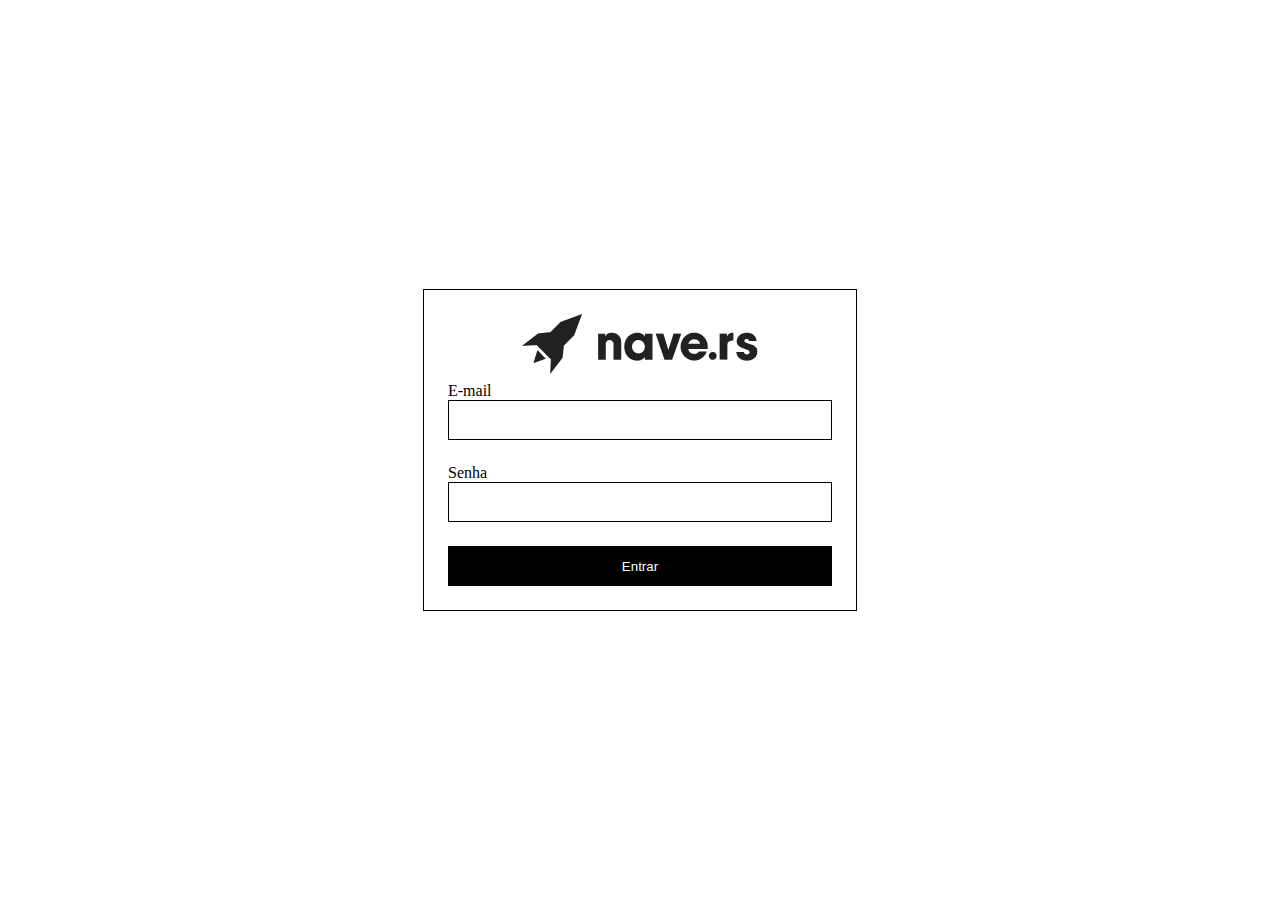
<file: index.html>
<!DOCTYPE html>
<html lang="pt-br">
<head>
    <meta charset="UTF-8">
    <meta name="viewport" content="width=device-width, initial-scale=1.0">
    <link rel="stylesheet" type="text/css" href="css/global.css"/>
    <link rel="stylesheet" type="text/css" href="css/login.css"/>
    <title>Nave</title>
</head>
<body>
    <main>
        <div class="login-container">
            <img src="assets/logo.png" alt="Logo nave"/>
        
            <form action="javascript:;" id="login-form">
                <label for="email"> E-mail
                    <input name="email" type="email"/>
                </label>
                <label for="senha"> Senha
                    <input name="senha" type="password"/>
                </label>
                <button type="submit">Entrar</button>
            </form>
        </div>
    </main>
    <script src="js/login.js"></script>
</body>
</html>
</file>
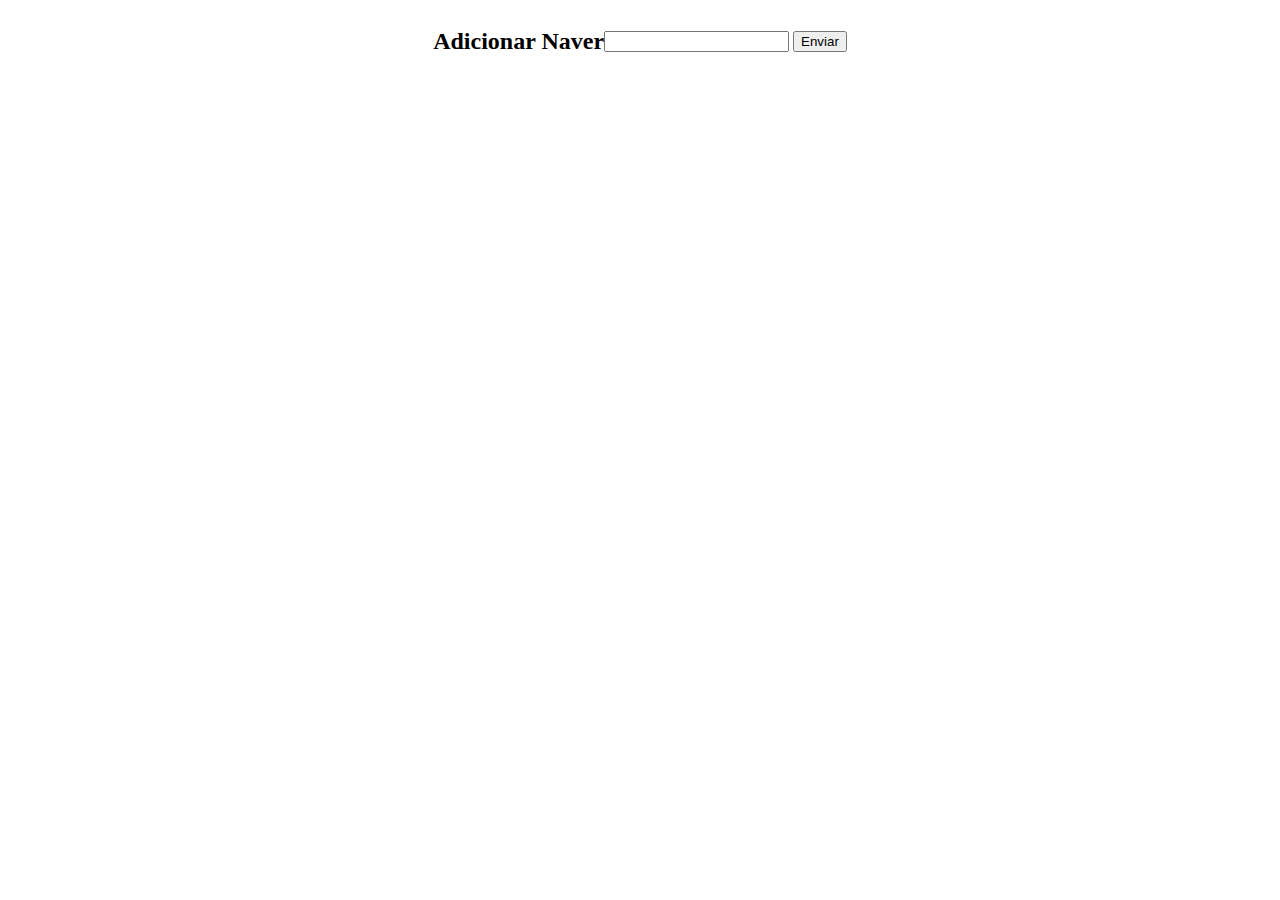
<file: novo.html>
<!DOCTYPE html>
<html lang="en">
<head>
    <meta charset="UTF-8">
    <meta name="viewport" content="width=device-width, initial-scale=1.0">
    <link rel="stylesheet" href="css/novo.css" type="text/css"/>
    <title>Novo Naver</title>
</head>
<body>
    <main>
        <h2>Adicionar Naver</h2>
        <form action="javascript:;">
            <label for="nome"></label>
            <input>
            <button type="submit">Enviar</button>
        </form>
    </main>
</body>
</html>
</file>
<file: css/global.css>
* {
    box-sizing: border-box;
    padding: 0;
    margin: 0;
    background-color: #FFF;
}

button {
    height: 40px;
    color: #FFF;
    background-color: #000;
    border: none;
}

button.second {
    color: #000;
    background-color: #FFF;
    border: 1px #000 solid;
}

input {
    width: 100%;
    height: 40px;
    border: 1px #000 solid;
    padding: 4px;
}
</file>
<file: css/login.css>
main{
    width: 100vw;
    height: 100vh;
    display: flex;
    align-items: center;
    justify-content: center;
}

.login-container {
    border: 1px #000 solid;
    padding: 24px;
    display: flex;
    align-items: center;
    flex-direction: column;
    gap: 8px;
}

form {
    display: inherit;
    flex-direction: column;
    width: 384px;
    gap: 24px;
}
</file>
<file: css/novo.css>
main{
    display: flex;
    align-items: center;
    justify-content: center;
}
main/div{
    width: fit-content;
}
</file>
